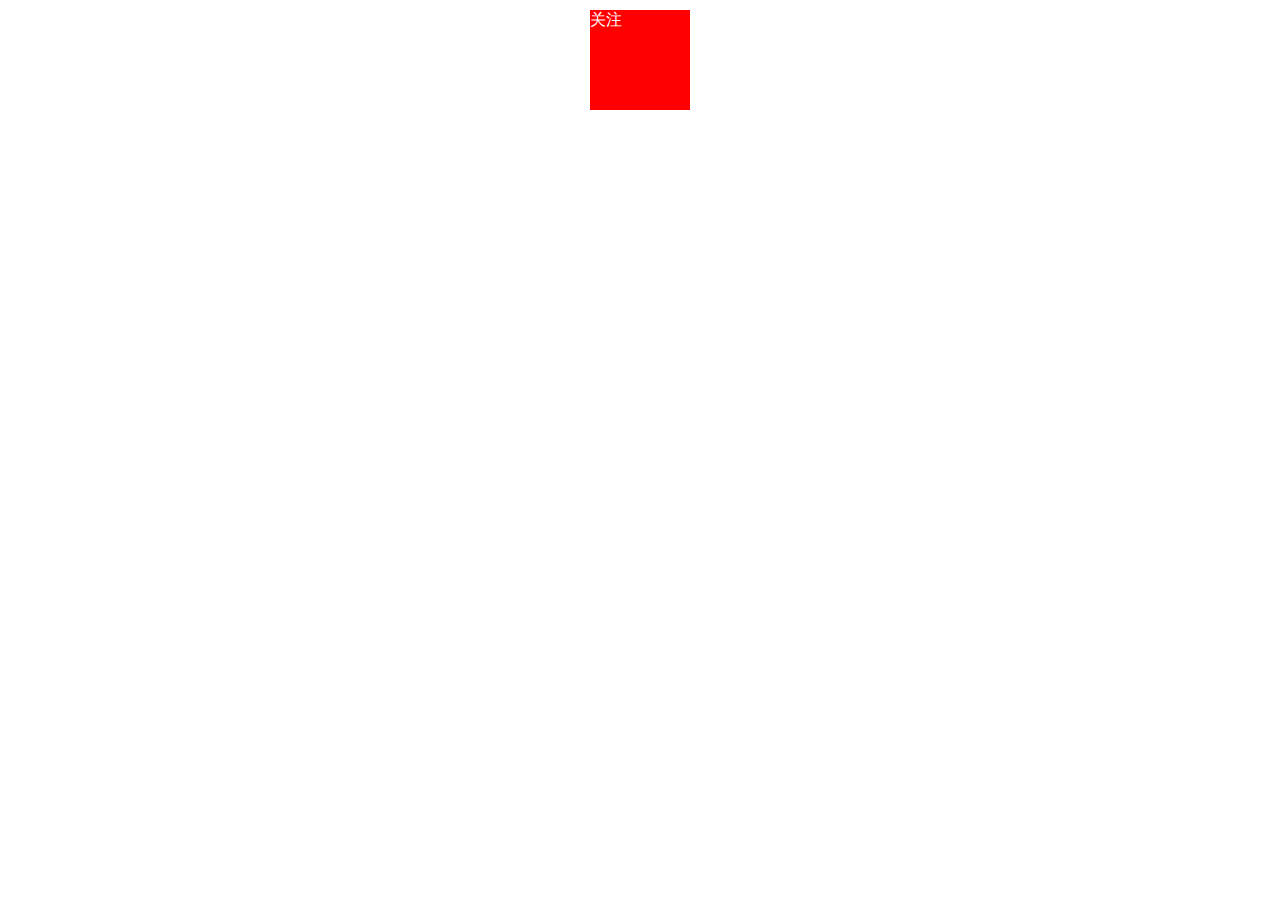
<file: ToolLibrary/index.html>
<!DOCTYPE html>
<html>
	<head>
		<meta charset="utf-8" />
		<title></title>
		<link rel="shortcut icon" href="img/favicon.ico" />
		<style type="text/css">
			#box{
				width: 100px;
				height: 100px;
				background: red;
				margin: 10px auto;
				color: white;
				cursor: pointer;
				text-indent: ;
			}
		</style>
	</head>
	<body>
		<div id="box">关注</div>
	</body>
	<script src="js/jquery-1.11.0.js" type="text/javascript" charset="utf-8"></script>
	<script src="js/tools.js" type="text/javascript" charset="utf-8"></script>
	<!--<script type="text/javascript">
		$(function () {
			var flag = true;
			$("#box").click(function () {
				//alert(11)
				if (!flag) {
					$(this).css("background-color","red")
					flag = true
				} else{
					$(this).css("background-color","green")
					flag = false
				}
			})
		})
	</script>-->
	<script type="text/javascript">
	/*
		var div = document.getElementById("box")
		console.log(div);
		var flag = true;
		div.onclick = function () {
			if (!flag) {
				div.style.backgroundColor = "red";
				div.innerHTML="关注";
				flag = true
			} else{
				div.style.backgroundColor = "green";
				div.innerHTML="已关注";
				flag = false
			}
		}
		*/
		//绑定多个事件
		/*
		$(function () {
			function aa () {
				console.log("aa")
			}
			function bb () {
				console.log("bb")
			}
			$("#box").on("click",aa).on("click",bb).off("click",aa)
		})
		*/
	</script>
	<script type="text/javascript">
	/*
		var st = (window.foo || (window.foo = "bar"))
		console.log(st)
		*/
		//封装一个函数获得鼠标点击的是哪一个键
		/*
			function onmouse(event){
				var event = event ? event : window.event;
				//console.log(event);
				switch(event.button){
					case 0 :
						alert('你点击了鼠标左键');
						break;
					case 2 :
						alert('你点击了鼠标右键');
						break;
					case 4 :
						alert('你点击了鼠标中键');
						break;
					default :
						break;
				}
			}
//		
		$(document).bind("keydown mousedown", function(event){
		    var msg = '';
		    if( event.type == "mousedown" ){ // 鼠标按下事件
		        var map = {"1": "左", "2":"中", "3":"右"};
		        msg = '你按下了鼠标[' + map[event.which] + ']键';
		    }else{ // 键盘按下事件
		        if(event.which >= 65 && event.which <= 90){
		            msg = '你按下了键盘[' + String.fromCharCode(event.which) + ']键';
		        }
		    }
		    if(msg){
		        $("#msg").prepend( msg + '<br>');
		    }
		});*/
	</script>
</html>
</file>
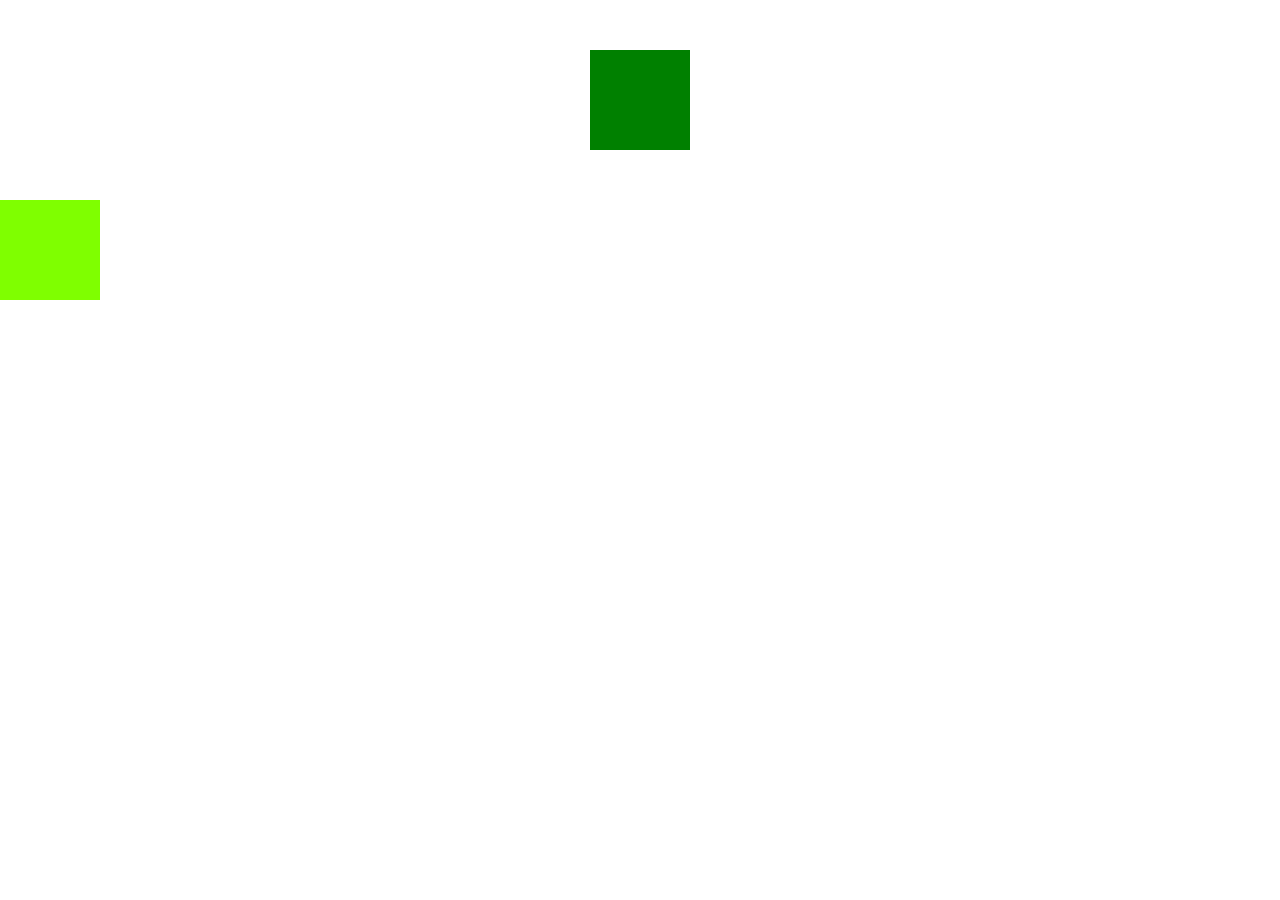
<file: ToolLibrary/css3动画属性.html>
<!DOCTYPE html>
<html>
	<head>
		<meta charset="UTF-8">
		<title>css3动画属性</title>
		<style type="text/css">
			/*transition 触发的写法*/
			.box{
				width: 100px;
				margin: 50px auto;
				height: 100px;
				background-color: #008000;
				transition: all 1s ease-in; 

			}
			.box:hover{
				width: 300px;
				height: 300px;
			}
			/*animation 触发的写法*/
			.test{
				width: 100px;
				height: 100px;
				background-color: chartreuse;
				position: absolute;
				left: 0;
				animation: 5s myname linear infinite normal;
				
			}
			/*@keyframes myname{
				from{width: 100px;}
				to{width: 300px;}
			}*/
			@-webkit-keyframes myname{
				0{	
					width: 100px;
					left: 0px;
				}
				50%{
					width: 300px;
					left: 50%;
				}
				100%{
					width: 100px;
					left: 0px;
					}
			}
		</style>
	</head>
	<body>
		<div class="box"></div>
		<div class="test"></div>
		<!--
		1.perspective 属性定义 3D 元素距视图的距离，以像素计。
			该属性允许您改变 3D 元素查看 3D 元素的视图。
			当为元素定义 perspective 属性时，其子元素会获得透视效果，而不是元素本身。
			注释：perspective 属性只影响 3D 转换元素。
		
		2.transition：过渡transition动画是一个复合属性，
			包括transition-property、transition-duration、transition-timing-function、transition-delay这四个子属性。
			通过这四个子属性的配合来完成一个完整的过渡效果。
			(1)transition-property: 过渡属性(默认值为all)
			(2)transition-duration: 过渡持续时间(默认值为0s)
			(3)transiton-timing-function: 过渡函数(默认值为ease函数) 
				linear，ease，ease-in，ease-out，ease-in-out，cubic-bezier(n,n,n,n)，steps
			(4)transition-delay: 过渡延迟时间(默认值为0s)
			[注意]transition的这四个子属性之间不能用逗号隔开，只能用空格隔开。
			因为逗号隔开的代表不同的属性(transition属性支持多值，多值部分稍后介绍)；
			而空格隔开的代表不同属性的四个关于过渡的子属性
			transition-property指定需要过渡的CSS属性。并不是所有属性都能过渡的，只有能数字量化的CSS属性才能过渡。哪些属于能数字量化的CSS属性呢？
			例如：颜色系，如color，background-color，border-color，outline-color等
			数字系，实在太多了，如width，height，top，right，bottom，left，zoom，
			opacity，line-height，background-position，word-spacing，font-weight，
			vertical-align，outline-outset，z-index等。
			01系，如visibility（0表示隐藏，1表示显示）
			transition触发过渡的方式
				常见的就是伪类触发:hover，:focus，:active，:checked等。
				还有例如@media媒体查询，根据设备大小，横屏竖屏切换时触发。
				还有如click，keydown等JS事件触发。
				总之过渡的本质是在时间段内平滑过渡属性值，与怎么触发没有关系。
			
		3.animation 
			animation css3动画注意与animate(jquery)是不同的
			animation{ 
				animation-name       用来调用@keyframes定义好的动画，与@keyframes定义的动画名称一致
				animation-duration  指定元素播放动画所持续的时间
				animatino-timing-function    和transition中的transition-timing-function 中的值一样
				animation-delay  定义在浏览器开始执行动画之前等待的时间
				animation-iteration-count   定义动画的播放次数，其通常为整数，默认是1,；取值为infinite，动画将无限次的播放。
				animation-direction 主要用来设置动画播放方向,其主要有两个值normal;alternate
									normal 默认值，如果设置为normal时，动画每次循环都是向前（即按顺序）播放
				alternate（轮流），动画播放在第偶数次向前播放，第奇数次向反方向播放（animation-iteration-count取值大于1时设置有效）
				animtion-play-state  属性是用来控制元素动画的播放状态,其主要有两个值：running;paused
				animation-fill-mode  属性可以控制动画结束后元素的样式主要具有四个属性值：
										none（默认，回到动画没开始时的状态。）
										forwards（动画结束后动画停留在结束状态）
										backwords（动画回到第一帧的状态）
										both（根据animation-direction轮流应用forwards和backwards规则）。
				
				}
		
		4	transform  transform本质上是一系列变形函数，
			分别是translate位移，scale缩放，rotate旋转，skew扭曲，matrix矩阵
			
			前置属性
				transform-origin:(1)用于指定元素变形的中心点。默认中心点就是元素的正中心，即XYZ轴的50% 50% 0处。
								可以通过该属性改变元素在XYZ轴的中心点，正值表示正向位移，负值表示负向位移。
								（XYZ轴的正向分别是往右，往下，靠近用户眼睛。反之为反向）
								(2)表示2维的x-offset/y-offset可以设px值也可以设%百分比，
								也可设top / right / bottom / left / center等keyword。
								表示3维的z-offset只能设px值，不能设%百分比，也没有keyword。
								
				transform-style 这个属性比较简单只有两个值flat和preserve-3d
								默认值flat表示2D舞台，所有子元素2D层面展现。
								preserve-3d看名字就知道了表示3D舞台，所有子元素在3D层面展现。
								注意，在变形元素自身上指定该属性是没有用的，它用于指定舞台，
								所以要在变形元素的父元素上设置该属性。设定后，所有子元素共享该舞台。
						注意
						另外如果同时设了transform-style: preserve-3d;和overflow: hidden;，
						3D效果将失效，等价于transform-style: flat;。如果你发现3D效果没有像预想地那样出现，
						可以检查一下（包括祖先元素）是否有overflow: hidden;
						
				perspective perspective视距就是该线从屏幕到用户眼睛的距离。
							perspective只能设px值，不能设%百分比。
							值越小表示用户眼睛距离屏幕越近，相当于创建一个较大的3D舞台。
							反之，值越大表示用户眼睛距离屏幕越远，相当于创建一个较小的3D舞台
							
				perspective-origin  设置视距的基点
							基点默认值是50% 50%即center，表示视距基点在中心点不进行任何位移。
							你可以让基点在XY轴上进行位移，产生上图那样的效果。
							注意该属性同样应该定义在父元素上，适用于整个3D舞台。
							它需要和perspective属性结合着一起用
							
				backface-visibility  用于是否可以看见3D舞台背面，默认值visible表示背面可见，可以设成hidden让背面不可见。
									通常当旋转时，如果不希望背面显示出来，该属性就很有用，设成hidden即可
								
			2D变形：
				translate  translate，translateX，translateY
							translate位移，类似于position:relative属性。
							可设单值，也可设双值。正数表示XY轴正向位移，负数为反向位移
							transform: translate(100px)等价于transform: translate(100px,0)
							
				scale      scale，scaleX，scaleY
							scale缩放，同样可以设单值和双值。单值时表示X轴和Y轴等值缩放。默认值为1
							transform: scale(.5);  scaleX(.5)
							
				rotate     rotate旋转，比较简单，只能设单值。正数表示顺时针旋转，负数表示逆时针旋转。
						        如transform: rotate(30deg);
						        
				skew		skew，skewX，skewY
							skew扭曲可以设单值和双值。单值时表示只X轴扭曲，Y轴不变，
							如transform: skew(30deg);等价于transform: skew(30deg, 0);
				matrix   可以不看
			
			3D变形：    3D变形有translate3d位移，scale3d缩放，rotate3d旋转， matrix3d矩阵。
					（注意skew扭曲是没有3D的）。3D的用法和2D差不多，只不过多了个Z轴的值而已
				translate3d
				scale3d
				rotate3d
				matrix3d
				层级影响
		-->
	</body>
</html>
</file>
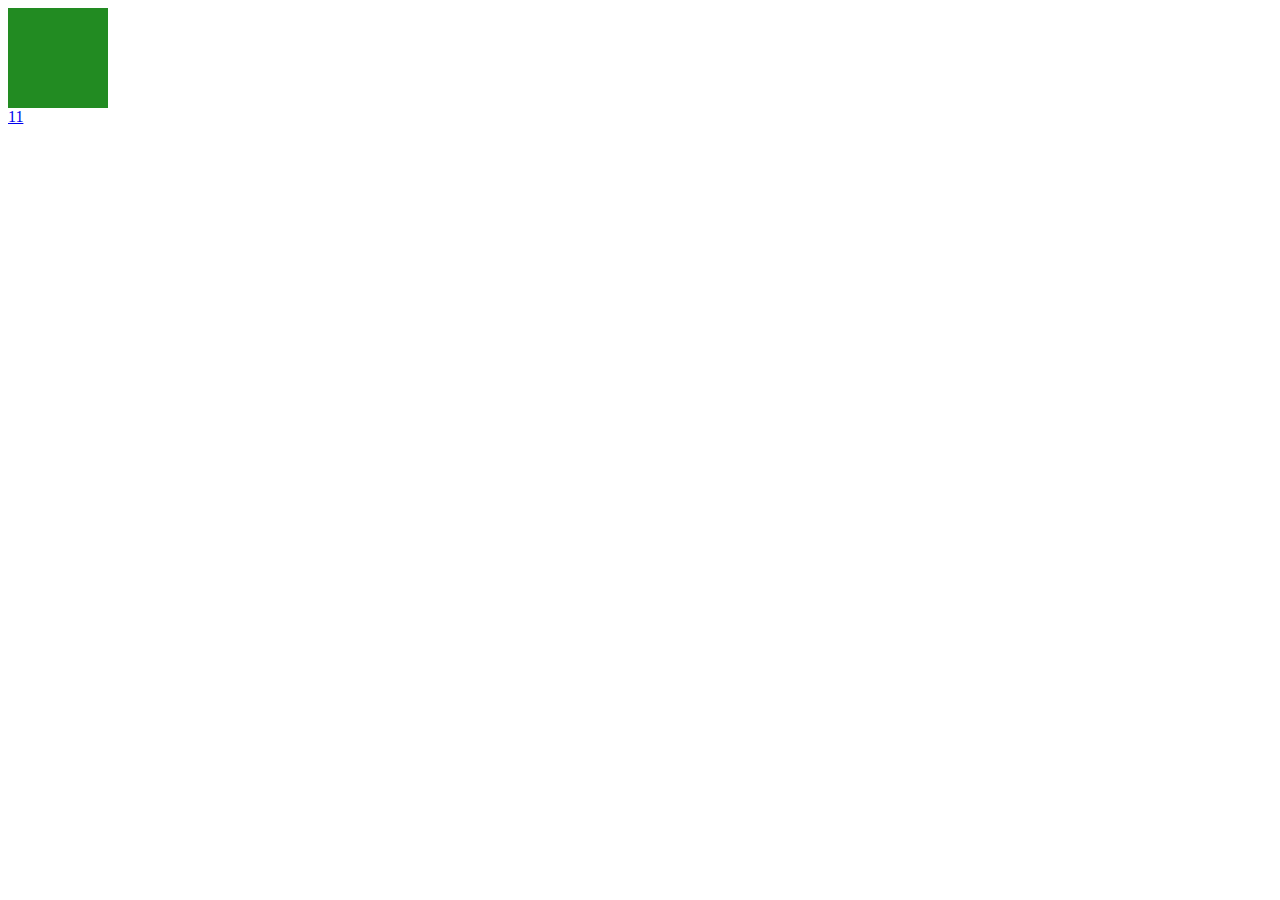
<file: ToolLibrary/test.html>
<!DOCTYPE html>
<html>
	<head>
		<meta charset="UTF-8">
		<title></title>
		<script src="js/jquery-1.11.0.js" type="text/javascript" charset="utf-8"></script>
		<style type="text/css">
			#wrapper{
				width: 100px;
				height: 100px;
				background: forestgreen;
			}
		</style>
	</head>
	<body>
		<div id="wrapper"></div>
		<a href="javascript:void(0)">11</a>
	</body>
	<script type="text/javascript">
		$(function(){
			$(document).click(function(e){
				var e = e || window.event
				//var target = e.target || e.srcElement;
				console.log(e.which)
			});
			var num = prompt("input")
			switch(num){
				case 1 :
					console.log(1);
					break;
				case 2 :
					console.log(2);
					break;
				case 3 :
					console.log(3);
					break;
				case 4 :
					console.log(4);
					break;
				case 5 :
					console.log(5);
					break;
			}
			//console.log(num)
		})
	</script>
		
	<script type="text/javascript">
		$(function () {
			for (var i = 1; i <= 3; i++) {
				setTimeout(function () {
					console.log(i)
				},0)
			}
		})
	</script>
	<script type="text/javascript">
		$(function () {
			
			var a = new Object();
			a.value = 1;
			b = a;
			b.value = 2;
			console.log("a的值为" + " " + a.value)
		});
		
		$(function () {
			var reg = /^[a-z]\w{4-19}$/
			window.a = 10;
			var b = {
				a : 20,
				b : function (){return this.a*5}
			}
			console.log(b.b()) //100
			var c = b.b
			console.log(c())   //50
			console.log(b.b.call(window))   //50
		});
		
		$(function () {
			//console.log($("div[id=wrapper]"))
			function temp (a,b,c) {
				console.log(temp.length)     //3
				console.log(arguments.length)//2
			}
			temp(1,2)
			var a = 2;
			(function Temp () {
				console.log(a);  //undefined
				var a = 1;
				console.log(a);  //1
			})()
			console.log(a)       //2
		})
		
		$(function () {
			var a = {n : 1};
			var b = a;
			a.x = 2;
			b.x = '3';
			console.log(typeof a.x,a.x)  //string  3
		})
		
		$(function () {
			console.log("one")
			setTimeout(function () {
				console.log("two")
			},0)
			console.log("three")
		})
		
		$(function () {
			function fn(){
				this.a = 0;
				this.b = function(){
					alert(this.a)
				}
			}
			fn.prototype = {
				b : function () {
					this.a = 20;
					alert(this.a)
				},
				c : function () {
					this.a = 30;
					alert(this.a)
				}
			}
			var myfn = new fn();
			//myfn.b();  //0
			//myfn.c()   //30
		})
		//数组去重
		$(function () {
			var arr1 = [1,1,2,2,4,7,0,6,6]
			var arr2 = []
			for (var i = 0; i<arr1.length; i++) {
				if (arr2.indexOf(arr1[i])<0) {
					arr2.push(arr1[i])
				}
			}
			console.log(arr2)
		});
		//伪数组变为真数组方法
		$(function () {
			/*
			在Javascript中什么是伪数组？如何将伪数组转化为标准数组？
			伪数组（类数组）：无法直接调用数组方法或期望length属性有什么特殊的行为，
			但仍可以对真正数组遍历方法来遍历它们。典型的是函数的argument参数，
			还有像调用getElementsByTagName,document.childNodes之类的,
			它们都返回NodeList对象都属于伪数组。
			可以使用
			Array.prototype.slice.call(fakeArray)将数组转化为真正的Array对象。
			
			function log(){
			    var args = Array.prototype.slice.call(arguments);  
				//为了使用unshift数组方法，将argument转化为真正的数组
		    	args.unshift('(app)');
		    	console.log.apply(console, args);
			};
			*/
		})
		$(function () {
			var x = 1;
			if (function f() {}) {
				x += typeof f
			};
			console.log(x)  //'1function'
		});
	</script>
</html>
</file>
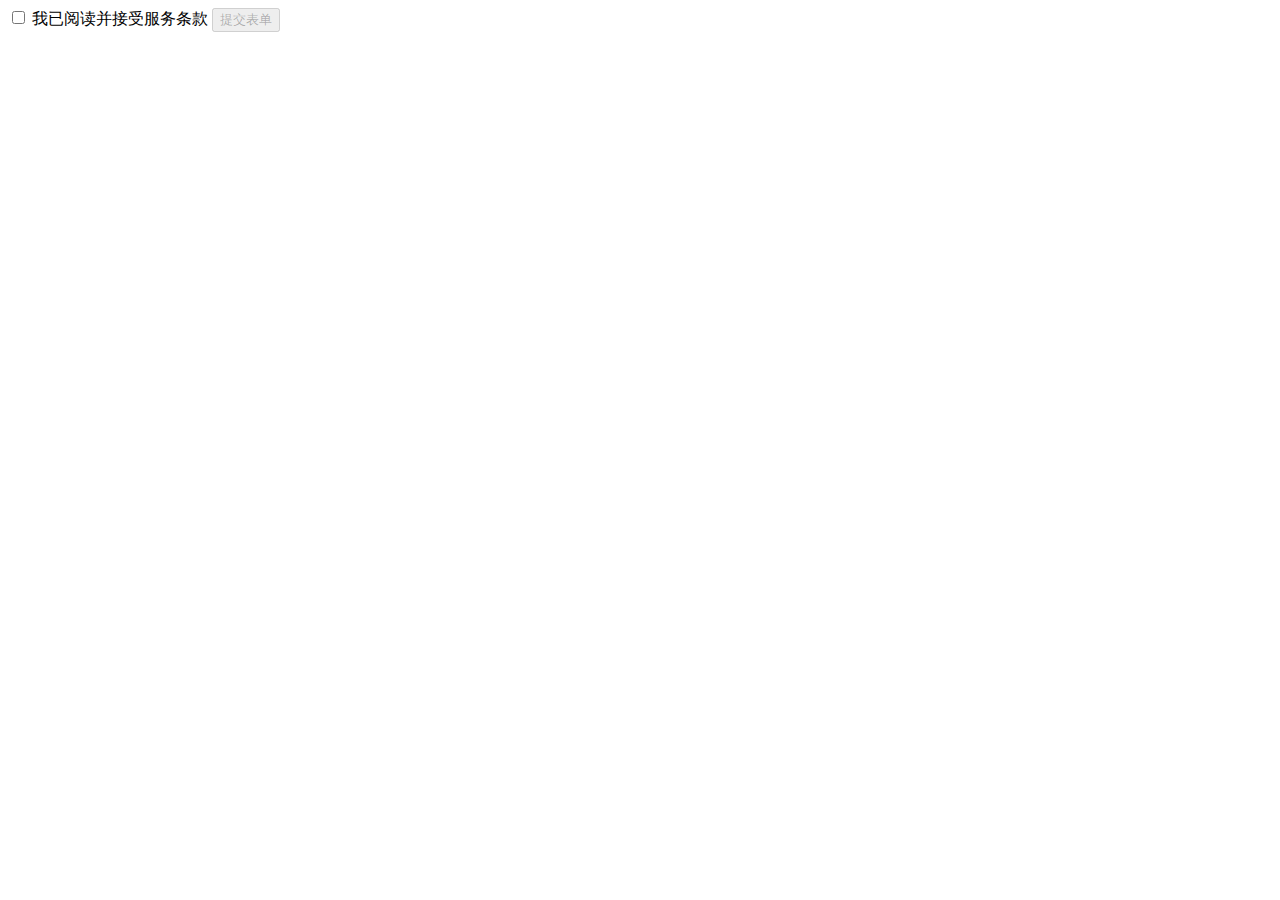
<file: ToolLibrary/服务协议选中才能提交表单.html>
<!DOCTYPE html>
<html>
	<head>
		<meta charset="UTF-8">
		<title></title>
	</head>
	<body>
		
		<form action="" method="post">
			<input type="checkbox" name="" id="servce" value=""/>
			<label for="servce">我已阅读并接受服务条款</label>
			<button type="submit" disabled="true">提交表单</button>
		</form>
	</body>
	<script src="js/jquery-1.11.0.js" type="text/javascript" charset="utf-8"></script>
	<script type="text/javascript">
		$("input[type=checkbox]").click(function () {
			if ($(this).is(":checked")) {
				$("button[type=submit]").attr("disabled",false).css("background-color","#F60")
			} else{
				$("button[type=submit]").attr("disabled",true).css("background-color","#eee")
			}
		})
	</script>
</html>
</file>
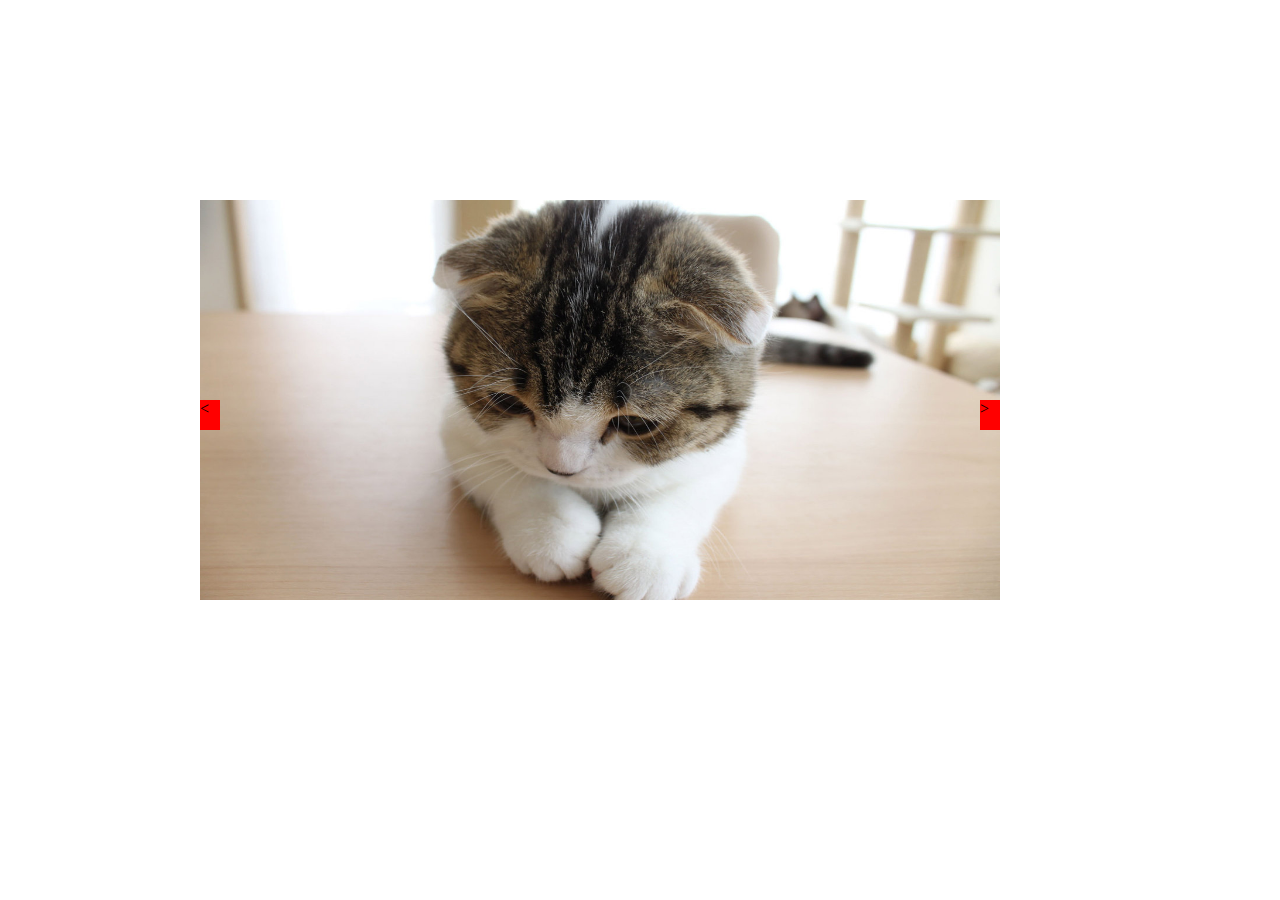
<file: ToolLibrary/简单轮播原生.html>
<!DOCTYPE html>
<html>
	<head>
		<meta charset="UTF-8">
		<title></title>
		<script src="js/jquery-1.11.0.js" type="text/javascript" charset="utf-8"></script>
		<style type="text/css">
			*{
				margin: 0;
				padding: 0;
				
			}
			html{
				height: 800px;
			}
			.warpper{
				width: 800px;
				height: 400px;
				position: relative;
				background-color: #228B22;
				left: 200px;
				top: 200px;
				overflow: hidden;
			}
			.box{
				width:4000px;
				height:400px;
				position: absolute;
				left:0;
				top:0;
				list-style: none;
			}
			.box li{
				width:800px;
				height:400px;
				float: left;
				background-color: green;
			}
			.box li img{
				width: 800px;
				height: 400px;
			}
			#btnleft{
				width: 20px;
				height: 30px;
				position: absolute;
				z-index: 100;
				left: 0;
				top:200px;
				background-color: red;
				cursor: pointer;
			}
			#btnright{
				width: 20px;
				height: 30px;
				position: absolute;
				z-index: 100;
				right: 0;
				top:200px;
				background-color: red;
				cursor: pointer;
			}
		</style>
	</head>
	<body>
		<div class="warpper">
			<ul class="box">
				<li>
					<img src="img/6.jpg"/>
				</li>
				<li>
					<img src="img/1.jpg"/>
				</li>
				<li>
					<img src="img/2.jpg"/>
				</li>
				<li>
					<img src="img/3.jpg"/>
				</li>
				<li>
					<img src="img/6.jpg"/>
				</li>
				<li>
					<img src="img/1.jpg"/>
				</li>
			</ul>
			<span id="btnleft">&lt;</span>
			<span id="btnright">&gt;</span>
		</div>
	</body>
	<script type="text/javascript">
	    var prev = $("#btnleft");
	    var next = $("#btnright");
		function aa (offset){
			var newLeft=parseInt($(".box").css("left")) + offset;
			if (newLeft<-3200) {
				$(".box").css("left","-800")
				//$(".box").animate({left:'0'},1000)
			}else if (newLeft>0) {
				$(".box").css("left","-3200px")
				//$(".box").animate({left:'-2400px'},1000)
			}else{
				//$(".box").css("left",newLeft)
				$(".box").animate({left:newLeft+"px"},1000)
			}
		}
		prev.click(function(){
			aa(800)
			console.log($(".box").css("left"))
		})
		next.click(function(){
			aa(-800)
			console.log($(".box").css("left"))
		})
//		prev.click(function(){
//			aa(800)
//			console.log($(".box").css("left"))
//		})
//		$("#btnright").click(function(){
//			aa(-800)
//			console.log($(".box").css("left"))
//		})
		var timer
		function play () {
			timer = setInterval(function () {
		        next.click()
		    }, 3000)
		}
		play()
//		var warpper = $(".warpper");
//		warpper.mousemove(function(){
//			clearInterval(timer);
//		})
	</script>
</html>
</file>
